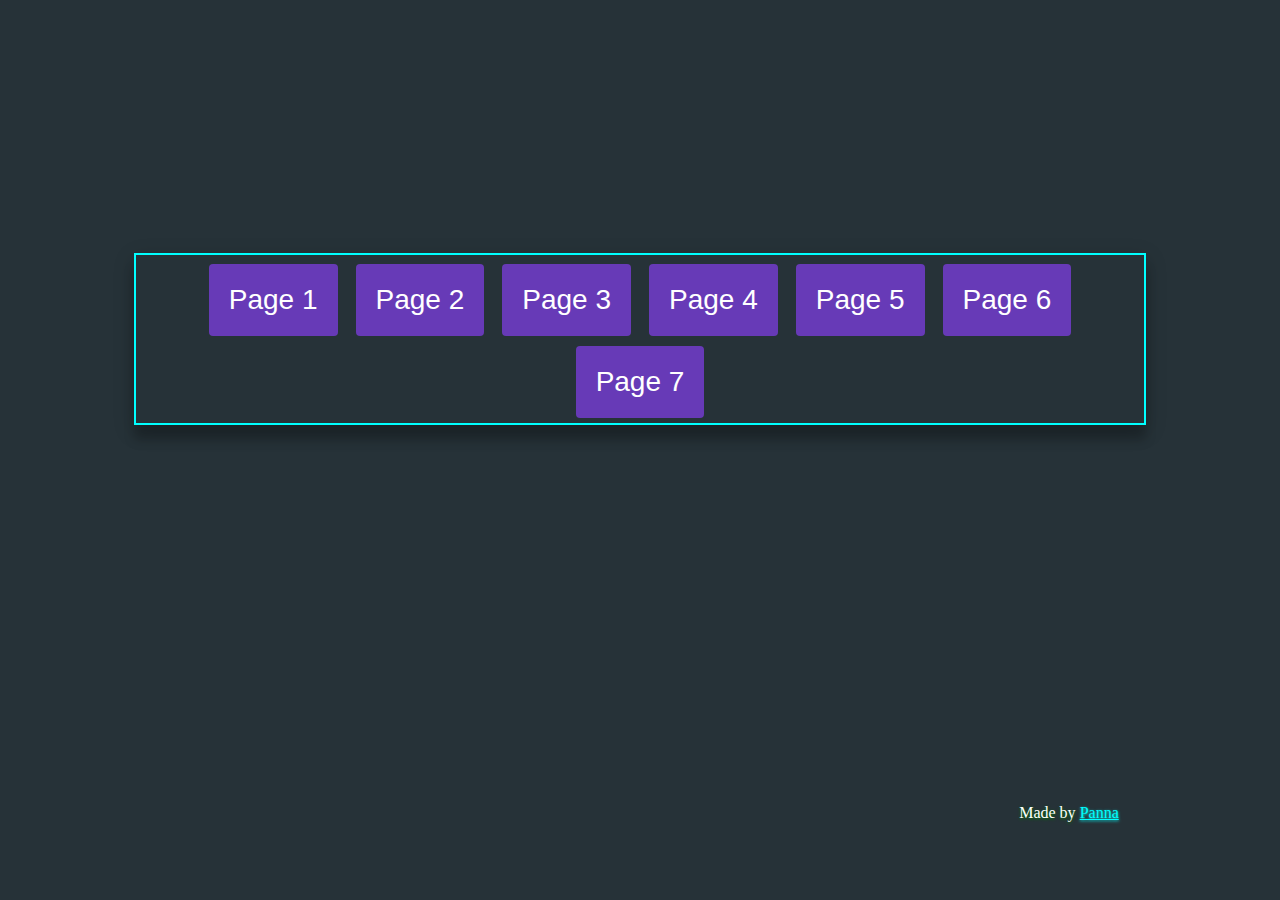
<file: web/index.html>
<!DOCTYPE html>
<html>
  <head>
    <meta charset="utf-8">
    <title>Indexing Pages</title>

    <style>
    .button {
      display: inline-block;
      border-radius: 4px;
      background-color: #673AB7;
      border: none;
      color: #FFFFFF;
      text-align: center;
      font-size: 28px;
      padding: 20px;

      transition: all 0.5s;
      cursor: pointer;
      margin: 5px;
    }

    .button span {
      cursor: pointer;
      display: inline-block;
      position: relative;
      transition: 0.5s;
    }

    .button span:after {
      content: '\00bb';
      position: absolute;
      opacity: 0;
      top: 0;
      right: -20px;
      transition: 0.5s;
    }

    .button:hover span {
      padding-right: 25px;
    }

    .button:hover span:after {
      opacity: 1;
      right: 0;
    }
    .button:hover {
    box-shadow: 0 12px 16px 0 rgba(0,0,0,0.24), 0 17px 50px 0 rgba(0,0,0,0.19);
    background-color: #E91E63;
    color: white;
}

body{
    background-color: #263238;
  }

.box{
    margin: auto;
    border: 2px solid cyan;
    padding: 4px 40px 0px 40px;
    /*min-height: 70px;*/
    margin-top: 20%;
    margin-left: 10%;
    margin-right: 10%;

    text-align: center;
    font-size: 24pt;
    box-shadow: 0 15px 10px 0 rgba(0, 0, 0, 0.2), 0 6px 20px 0 rgba(0, 0, 0, 0.19);
}
.info{
  margin-top: 30%;
  margin-left: 80%;
  margin-right: 10%;
  color: white;
   text-shadow: 0px 1px 3px green;
}
#twitter {
  color: cyan;
   text-shadow: 0px 1px 3px cyan;
}
    </style>


  </head>
  <body>

<div class="box">
  <button class="button" style="vertical-align:middle" onclick="window.location.href='1indexGareChelles.htm' " ><span>Page 1 </span></button>
  <button class="button" style="vertical-align:middle" onclick="window.location.href='2indexAdolpheBesson.htm' "><span>Page 2 </span></button>
  <button class="button" style="vertical-align:middle" onclick="window.location.href='3indexMairieDeChelles.htm' "><span>Page 3 </span></button>
  <button class="button" style="vertical-align:middle" onclick="window.location.href='4indexFrancoisMitterand.htm' "><span>Page 4 </span></button>
  <button class="button" style="vertical-align:middle" onclick="window.location.href='5indexChelles2.htm' "><span>Page 5 </span></button>
  <button class="button" style="vertical-align:middle" onclick="window.location.href='6indexChantereine.htm' "><span>Page 6 </span></button>
  <button class="button" style="vertical-align:middle" onclick="window.location.href='7indexGaredeVaire.htm' "><span>Page 7 </span></button>

</div>


  </body>
  <div class="info">Made by <a  id="twitter" href="https://twitter.com/AH_Panna">Panna</a>

  </div>
</html>
</file>
